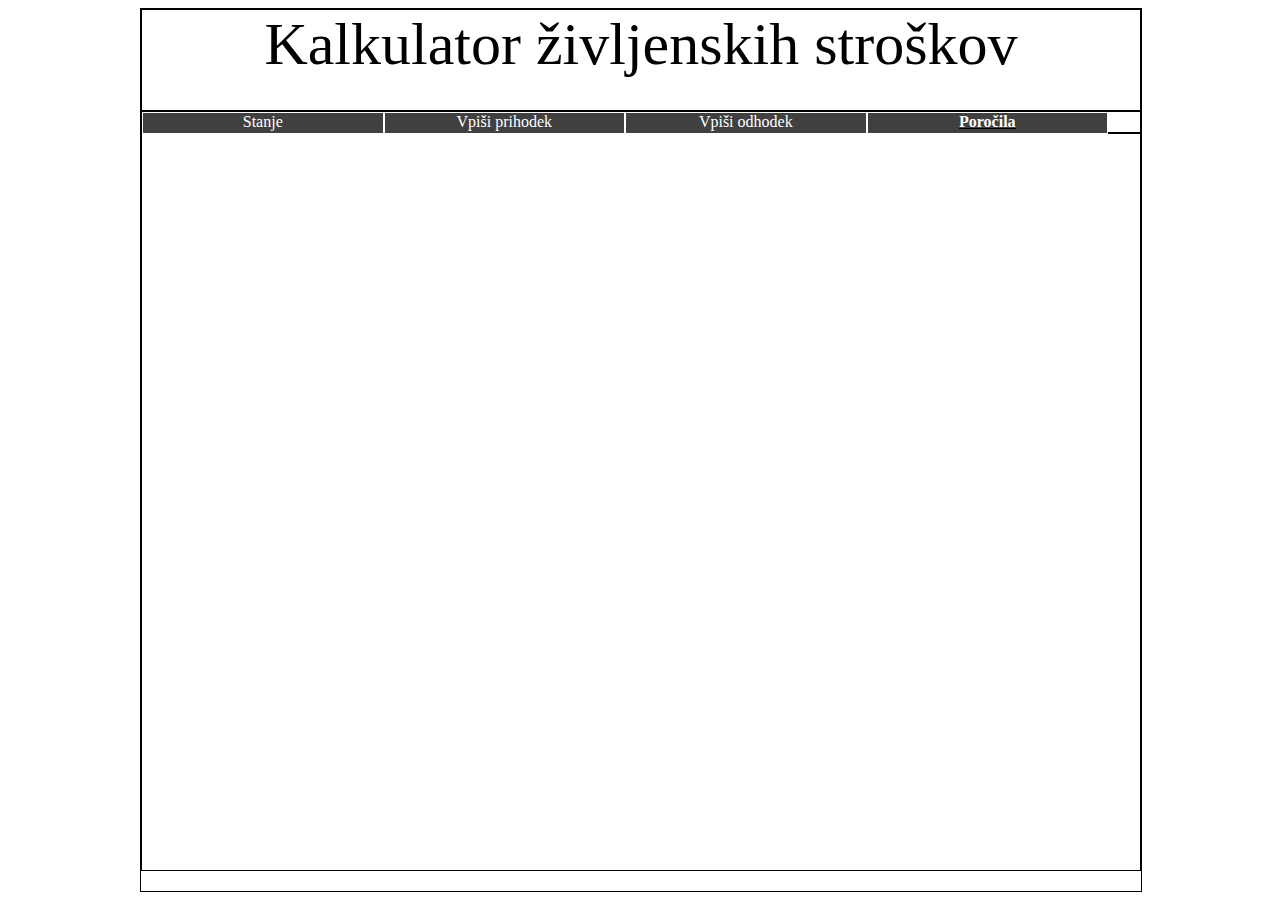
<file: Porocila.html>
<!DOCTYPE HTML>
<html>
	<head>
		<link href="style.css" rel="stylesheet"/>	
		<title>Kalkulator življenskih stroškov</title>
	</head>
	
	
	
	
	<body>
	
		<div id="page">
	
			<div id="banner">Kalkulator življenskih stroškov</div>
			
			<div id="meniVrstica"> 
				<div class="meniGumb"><a href="Stanje.html">Stanje</a></div>
				<div class="meniGumb"><a href="VpisiPrihodek.html">Vpiši prihodek</a></div>
				<div class="meniGumb"><a href="VpisiOdhodek.html">Vpiši odhodek</a></div>
				<div class="meniGumb" id="activeButton"><a href="Porocila.html">Poročila</a></div>			
			</div>
			
			<div id="main"></div>			
			
			
		</div>	
	
	
	</body>
</html>
</file>
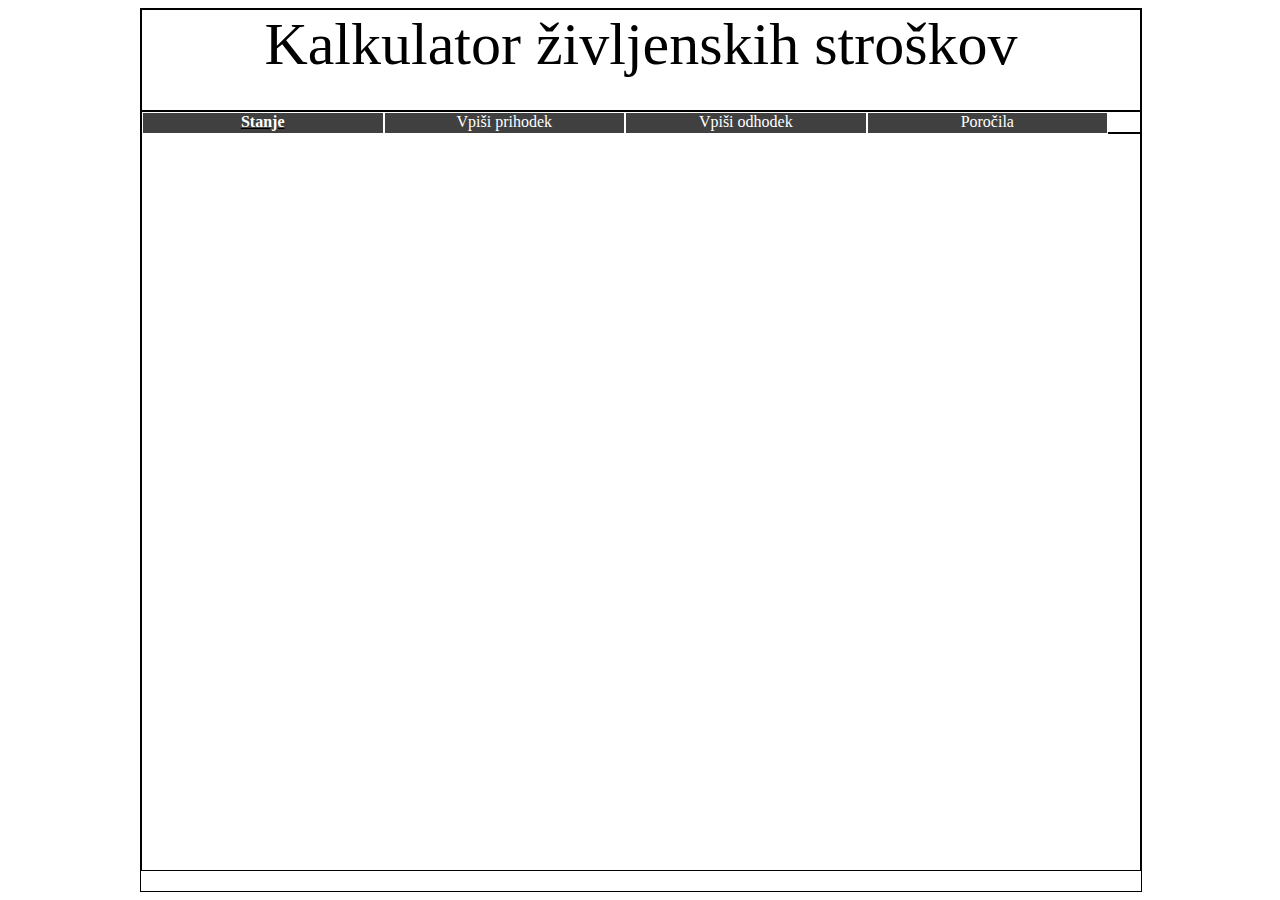
<file: Stanje.html>
<!DOCTYPE HTML>
<html>
	<head>
		<link href="style.css" rel="stylesheet"/>	
		<title>Kalkulator življenskih stroškov</title>
	</head>
	
	
	
	
	<body>
	
		<div id="page">
	
			<div id="banner">Kalkulator življenskih stroškov</div>
			
			<div id="meniVrstica"> 
				<div class="meniGumb" id="activeButton"><a href="Stanje.html">Stanje</a></div>
				<div class="meniGumb"><a href="VpisiPrihodek.html">Vpiši prihodek</a></div>
				<div class="meniGumb"><a href="VpisiOdhodek.html">Vpiši odhodek</a></div>
				<div class="meniGumb"><a href="Porocila.html">Poročila</a></div>			
			</div>
			
			<div id="main"></div>			
			
			
		</div>	
	
	
	</body>
</html>
</file>
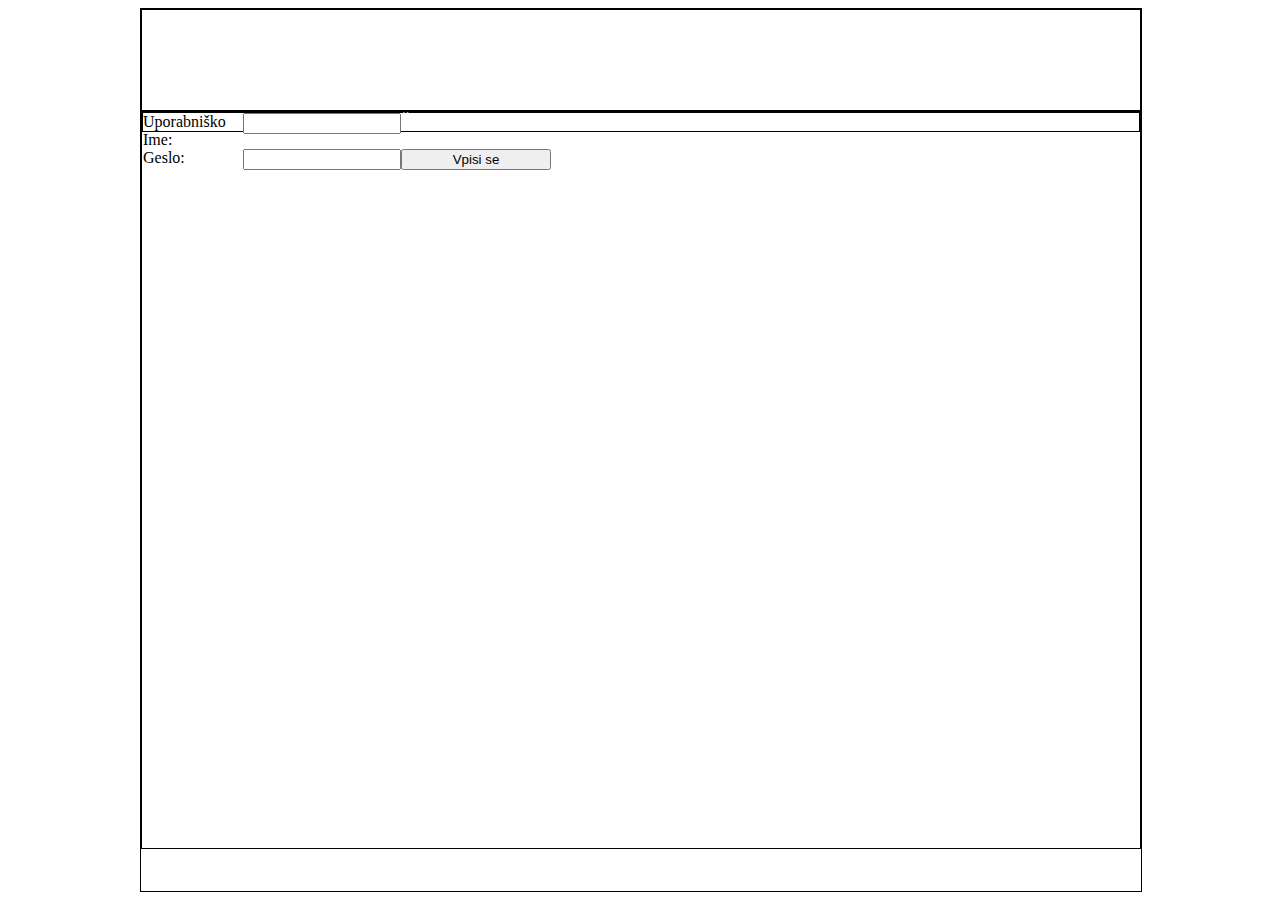
<file: Vpis.html>
<!DOCTYPE HTML>
<html>
	<head>
		<link href="style.css" rel="stylesheet"/>	
		<meta charset="utf-8" />
		<title>Kalkulator življenskih stroškov</title>
	</head>
	
	<body>
	
		<div id="page">
	
			<div id="banner"></div>
							
			<div id="main">
			
				<div id="Vpis"> 
													
				
					<form action="Stanje.html"> 		
							<label>Uporabniško Ime:</label><input type="text" required>
							<label>Geslo:</label><input type="password" required>
							<input type="submit" id="gumbVpisRegistracija" value="Vpisi se">	
					</form>
					
					 <a id="VpisRegisterLink" href="Registracija.html"> Še niste registrirani ? Registrirate se lahko tukaj.</a>
						
				
				</div>
						
				
						
			</div>						
			
		</div>		
	
	</body>
</html>
</file>
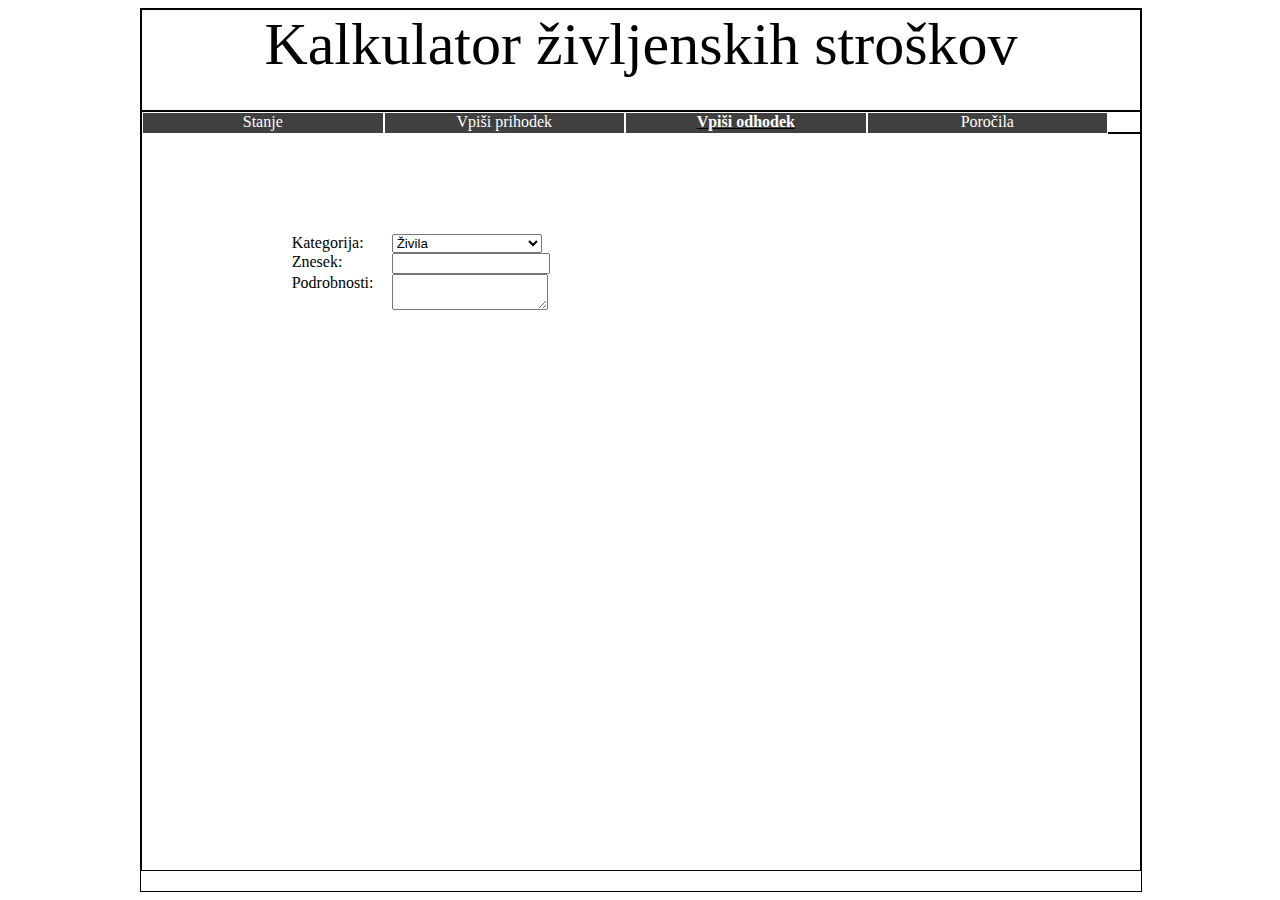
<file: VpisiOdhodek.html>
<!DOCTYPE HTML>
<html>
	<head>
		<link href="style.css" rel="stylesheet"/>	
		<title>Kalkulator življenskih stroškov</title>
	</head>
	
	
	
	
	<body>
	
		<div id="page">
	
			<div id="banner">Kalkulator življenskih stroškov</div>
			
			<div id="meniVrstica"> 
				<div class="meniGumb"><a href="Stanje.html">Stanje</a></div>
				<div class="meniGumb"><a href="VpisiPrihodek.html">Vpiši prihodek</a></div>
				<div class="meniGumb" id="activeButton"><a href="VpisiOdhodek.html">Vpiši odhodek</a></div>
				<div class="meniGumb"><a href="Porocila.html">Poročila</a></div>			
			</div>
			
			<div id="main">
			
				<form id="Obrazec">											
						<label>Kategorija:</label><select>		
														<option selected>Živila</option>
														<option>Poloznice</option>
														<option>Avto</option>
														<option>Ostalo</option>														
												  </select>	
						<label>Znesek:</label><input type="text">													
						<label>Podrobnosti:</label><textarea rows="2"></textarea></td>		 
				</form>
			
			
			
			</div>			
			
			
		</div>	
	
	
	</body>
</html>
</file>
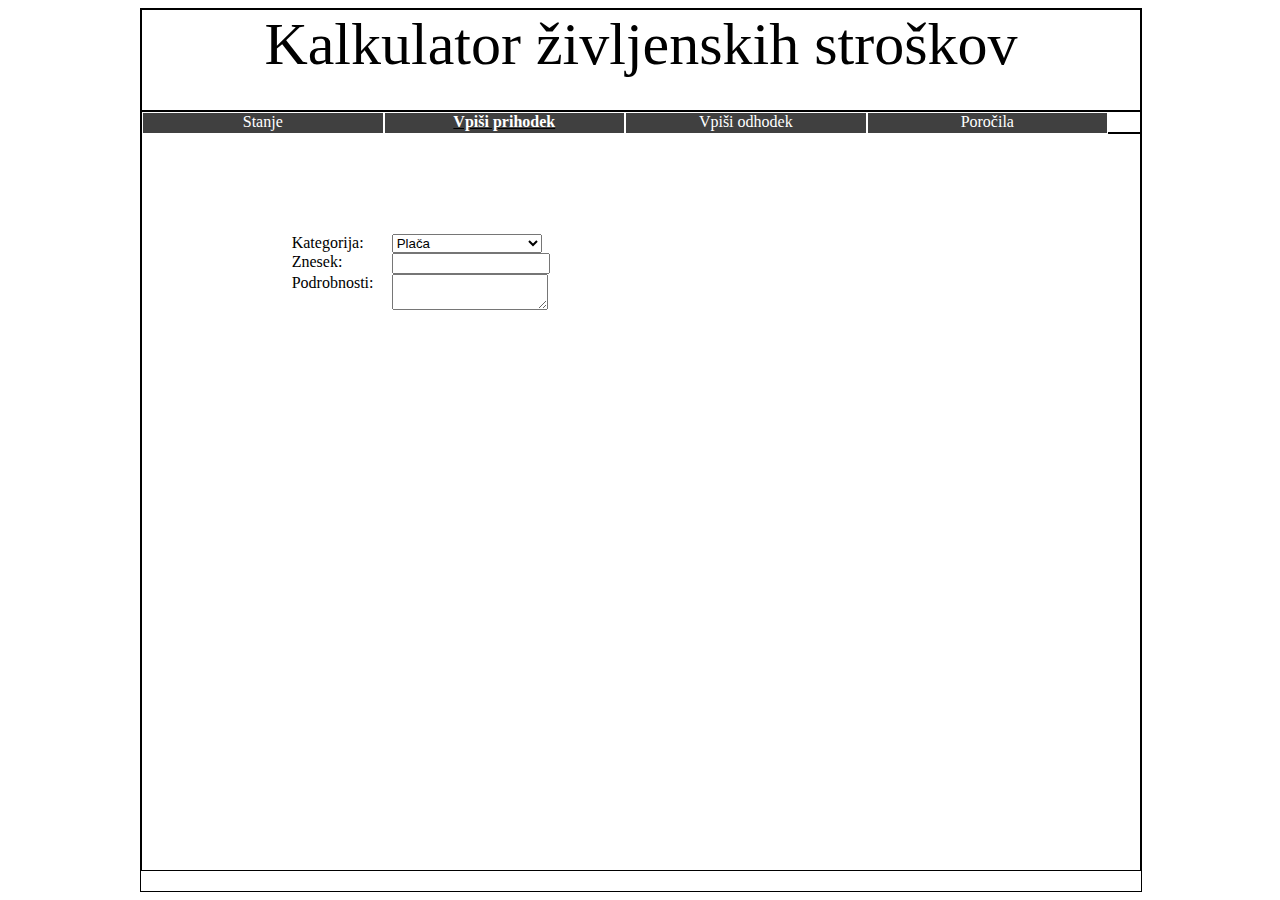
<file: VpisiPrihodek.html>
<!DOCTYPE HTML>
<html>
	<head>
		<link href="style.css" rel="stylesheet"/>	
		<title>Kalkulator življenskih stroškov</title>
	</head>
	
	<body>
	
		<div id="page">
	
			<div id="banner">Kalkulator življenskih stroškov</div>
			
			<div id="meniVrstica"> 
				<div  class="meniGumb"><a href="Stanje.html">Stanje</a></div>
				<div  class="meniGumb" id="activeButton"><a href="VpisiPrihodek.html">Vpiši prihodek</a></div>
				<div  class="meniGumb"><a href="VpisiOdhodek.html">Vpiši odhodek</a></div>
				<div  class="meniGumb"><a href="Porocila.html">Poročila</a></div>			
			</div>
					
			<div id="main">					
												
					<form id="Obrazec"> 						
						
						<label>Kategorija:</label><select>		
													<option selected>Plača</option>
													<option>Darilo</option>
													<option>Ostalo</option>															
													</select>	
						<label>Znesek:</label><input type="text">													
						<label>Podrobnosti:</label><textarea rows="2"></textarea></td>		 
					</form>
								
			</div>			
						
		</div>	
		
	</body>
</html>

<!-- 		<td>Znesek: </td>
								<td><input type="text" id="Prihodek"></td>						
							
								<td>Kategorija:</td>
								<td>
									<select class="Prihodek">		
										<option selected>Plača</option>
										<option>Darilo</option>
										<option>Drugo</option>															
									</select>																
								</td>
							</tr>							
							<tr>
								<td>Podrobnosti:</td>	
								<td><textarea rows="1"></textarea></td>
							</tr>								
									-->
</file>
<file: style.css>
/*
	default
*/


body{	
	max-width: 1000px;
	margin-left: auto;
	margin-right: auto;
}

div { 	
	border: 1px solid #000000; 
}

#page {	
	width: 100%;
	height:98vh; /*  zakaj 95% ne dela ?  */
}

#banner { 		
	max-width: 1000px;
	margin-left: auto;
	margin-right: auto;
	height: 100px;
	text-align: center;		
	color: black;
	font-size: 60px;
	overflow: hidden;
	white-space: noflow;		
}

#main {
	height: 83.4%;		
}

#meniVrstica {		
	height:20px;
	max-width: 1000px;
	margin-left: auto;
	margin-right: auto;
}
.meniGumb {			
	background-color: #404040;	
	float:left;
	width:24%;
	height:100%;
	text-align: center;
	font-size: 100%;	
	color: white;
	border: 1px solid white;
	margin-left: auto;
	margin-right: auto;
	
}

a:link { color: white; text-decoration: none;}
a:visited { color: white; text-decoration: none;}

#Obrazec {	
	padding: 10% 15%;	
}


select, input, textarea {
	
	clear: right;
	float: left;	
	width: 150px;
	
}

label {
	float: left;
	clear: left;	
	width: 100px;
}

#activeButton {
	color: black;		
	text-decoration: underline;	
	font-weight: bolder;
}

/*
	VpisiPrihodek
*/







/*
	VpisiPrihodek
*/
</file>
